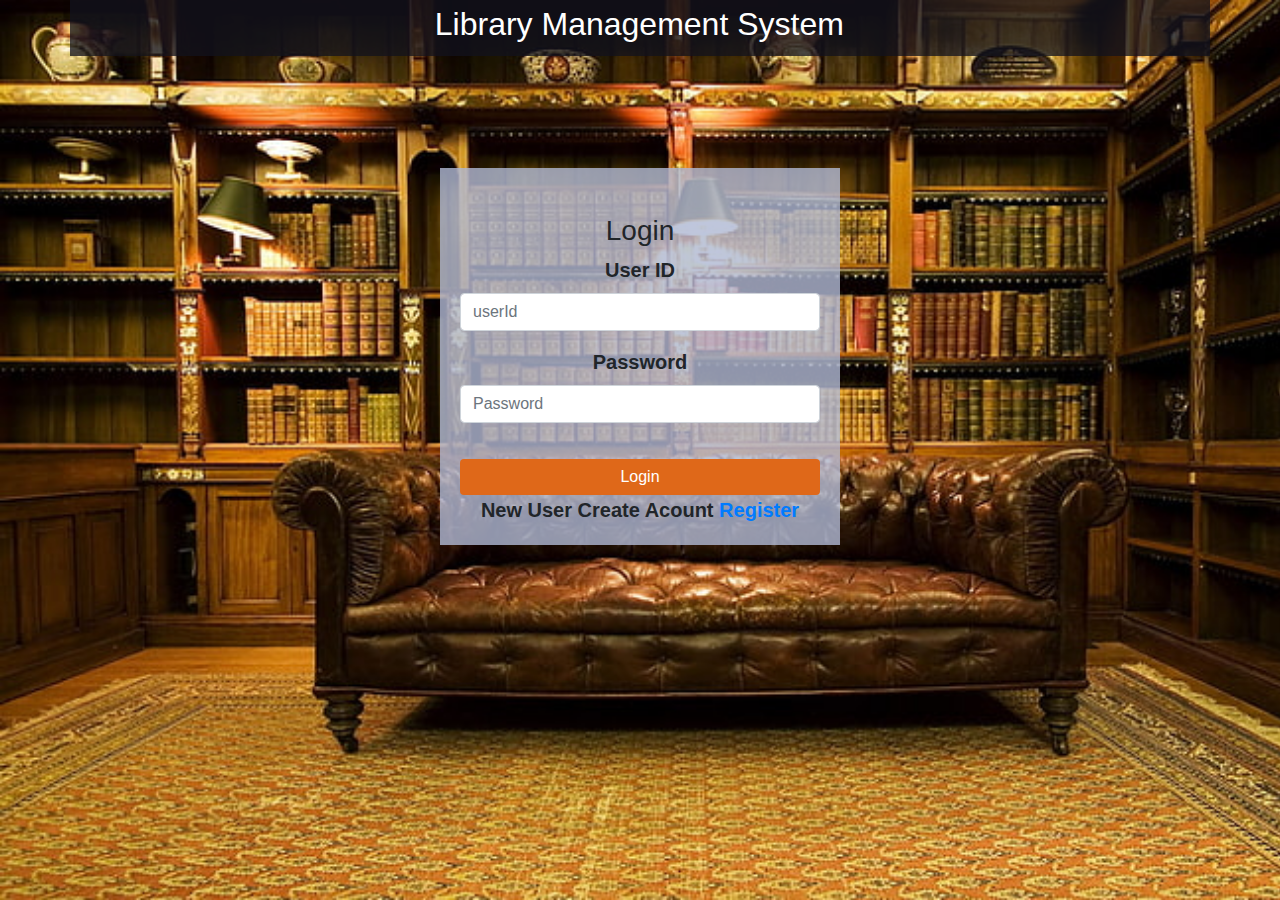
<file: login/index.html>
<!DOCTYPE html>
<html lang="en">
<head>
    <meta charset="UTF-8">
    <meta http-equiv="X-UA-Compatible" content="IE=edge">
    <meta name="viewport" content="width=device-width, initial-scale=1.0">
    <title>Liabrary Management System</title>
    <!-- font  awesome cdn -->
   <link rel="stylesheet" href="https://cdnjs.cloudflare.com/ajax/libs/font-awesome/6.2.0/css/all.min.css" integrity="sha512-xh6O/CkQoPOWDdYTDqeRdPCVd1SpvCA9XXcUnZS2FmJNp1coAFzvtCN9BmamE+4aHK8yyUHUSCcJHgXloTyT2A==" crossorigin="anonymous" referrerpolicy="no-referrer" />
    <link rel="stylesheet" href="bootstrap.css">
    <link rel="stylesheet" href="index.css">
</head>
<body >
    <div class="main">
        <div class="container">
            <div class="row">
                <div class="col nav">
                    <h2 class="navheading">Library Management System</h2>
                </div>
            </div>
        </div>
    <div class="container">
        <div class="row">
            <div class="col boxrow">
                <form class="login" id="form">
                    <p id="error"></p>
                    <h3>Login</h3>
                    <div class="form-group">
                      <label for="exampleInputEmail1">User ID</label>
                      <input type="email" class="form-control" id="email" value="" placeholder="userId">
                    </div>
                    <div class="form-group passbox">
                      <label for="password">Password</label>
                      <input type="password" class="form-control" id="password" value="" placeholder="Password">
                      <i class="fa-solid fa-eye-slash icon" id="icon" ></i>
                    </div>
                    <button type="submit" class="btn btn-primary formbtn">Login</button>
                    New User Create Acount <a href="../signup/index.html">Register</a>
                  </form>
            </div>
        </div>
    </div>
</div>


    <script src="index.js"></script>
</body>
</html>
</file>
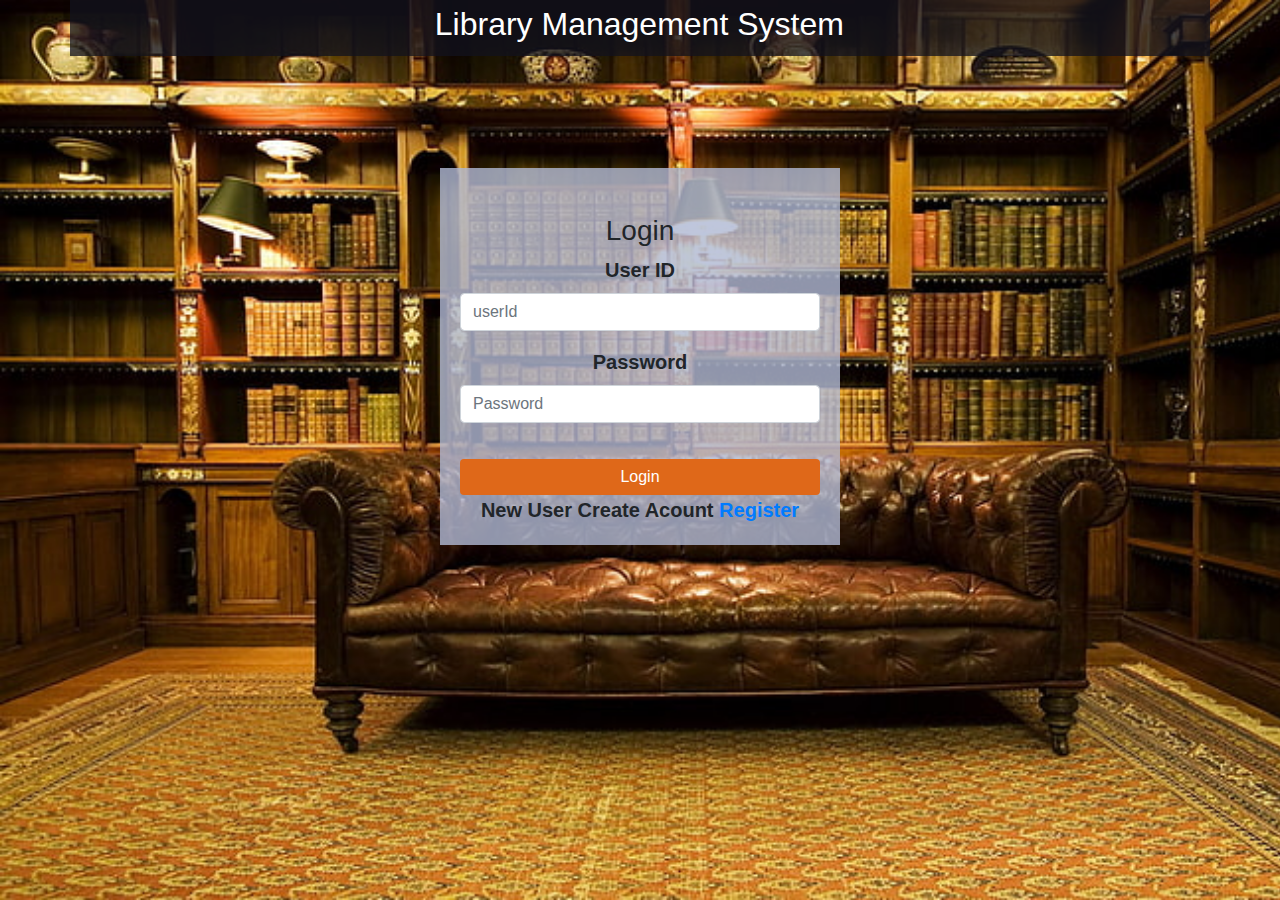
<file: home/home.html>
<!DOCTYPE html>
<html lang="en">
  <head>
    <meta charset="UTF-8" />
    <meta http-equiv="X-UA-Compatible" content="IE=edge" />
    <meta name="viewport" content="width=device-width, initial-scale=1.0" />
    <title>Liabry Management System</title>
    <link rel="stylesheet" href="https://cdnjs.cloudflare.com/ajax/libs/font-awesome/6.2.0/css/all.min.css" integrity="sha512-xh6O/CkQoPOWDdYTDqeRdPCVd1SpvCA9XXcUnZS2FmJNp1coAFzvtCN9BmamE+4aHK8yyUHUSCcJHgXloTyT2A==" crossorigin="anonymous" referrerpolicy="no-referrer" />
    <link rel="stylesheet" href="bootstrap.css">
    <link rel="stylesheet" href="home.css" />
  </head>
  <body class="body">
      <div class="container">
        <nav class="navbar navbar-expand-lg">
            <div class="container-fluid">
              <a class="navbar-brand navheading" href="#">Library Management System</a>
              <button class="navbar-toggler" type="button" data-bs-toggle="collapse" data-bs-target="#navbarText" aria-controls="navbarText" aria-expanded="false" aria-label="Toggle navigation">
                <span class="navbar-toggler-icon"></span>
              </button>
              <div class="collapse navbar-collapse" id="navbarText">
                <ul class="navbar-nav me-auto mb-2 mb-lg-0">
                  <li class="nav-item">
                    <a class="nav-link " aria-current="page" href="#">Home</a>
                  </li>
                  <li class="nav-item">
                    <a class="nav-link" href="#">Book List</a>
                  </li>
                  <li class="nav-item">
                    <a class="nav-link" href="#">Book Rental</a>
                  </li>
                  <div class="account">
                  <li class="nav-item">
                    <div class="dropdown">
                      <button class="dropbtn">Account
                        <i class="fa fa-caret-down"></i>
                      </button>
                      <div class="dropdown-content">
                        <a href="" id="navemail"></a>
                      </div>
                    </div>
                  </li>
                  <li class="navlink">
                    <button class="btn btn-danger" id="logoutbtn" onclick="logout()">Log Out</button>
                  </li>
                </div>
            </div>
          </nav>
          <div class="row">
            <div class="welcome">
              <h2 id="welcome">Welcome</h2>
              <button class="btn btn-primary m-2 btns" id="booklistbtn" >Book List</button>
              <button class="btn btn-primary m-2 btns" id="bookrentbtn" onclick="bookrent()">Book Rent</button>
            </div>
        </div> 
      </div>
      <div class="container" >
        <div class="spiner" id="spiner"></div>
        <div class="row tablerow" id="tablerow">
            <div class="col">
                <h3>Books List</h3>
                <table border="1" class="table">
                    <tr>
                        <th>Sr no</th>
                        <th>Image</th>
                        <th>Author</th>
                        <th>Title</th>
                        <th>Discription</th>
                        <th>Buy Links</th>
                    </tr>
                </table>
                <table border="1" class="table" id="table">
                                     <!--  retriving data -->
                </table>
            </div>
        </div>
        <footer class="footer" id="footer">
             <!-- <h3>Copyright (c) 2022 The New York Times Company.  All Rights Reserved.</h3> -->
        </footer>
      </div>
  </body>
  <script src="home.js"></script>
</html>
</file>
<file: login/index.css>
*{
    margin: 0;
    padding: 0;
    box-sizing: border-box;
}
.main{
    background: url("loginbg4.jpg") no-repeat;
    background-size: cover;
    height: 100vh;
    
}
.nav{
    background-color: rgba(18, 18, 29, 0.774);
    color: #fff;
    padding: 5px;
    padding-left: 32%;
}

.boxrow{
    display: flex;
    justify-content: center;
    align-items: center;
    height: 600px;
}
.login{
    width: 400px;
    background-color: rgba(176, 184, 212, 0.808);
    padding: 30px 20px 20px 20px;
    text-align: center;
    font-weight: 600;
    font-size: 20px;
}
.passbox{
    position: relative;
}
.icon{
    position: absolute;
    right: 12px;
    margin-top: -28px;
    cursor: pointer;
}
.login p{
    font-size: 20px;
    color: red;
    font-family: monospace;
}
.formbtn{
    background-color: rgb(223 104 25);
    width: 100%;
    border: none;
    margin-top: 20px;
}

.box{
    height: 70vh;
}
.image{
    background: url("bgimg1.jpg") no-repeat;
    background-size: cover;
}
</file>
<file: home/home.css>
*{
    box-sizing: border-box;
    font-family:Verdana, Geneva, Tahoma, sans-serif;
    color: #fff;
}
a:hover{
    color: #fff;
}
.body{
    background: url(image.jpg) no-repeat;
    background-size:100%;
    background-attachment: fixed;
}
.navbar{
    text-align: center;
    margin-top: 10px;
    background-color: rgba(18, 18, 29, 0.671);
}
.navheading{
     color: #ffff;
     font-size: 30px;
     font-family: cursive;
}
#navbarText{
    text-align: center;
    font-size: 20px;
}
.nav-item a{
    color: #fff;
    text-align: center;
}
.account{
    display: flex;
    height: 60%;
    
}
.account button{
    margin-top: 8px;
}
.dropdown {
    float: left;
    overflow: visible;
    position: relative;
  }
  .dropdown .dropbtn {
    border: none;
    outline: none;
    background-color: inherit;
    margin: 8px 10px 0px 80px;
}
  .dropdown-content {
    display: none;
    position: absolute;
    width: 150px;
    left: 35%;
    z-index: 1;
    padding-top: 11%;
    padding-bottom: 5%;
  }  
  .dropdown:hover .dropdown-content {
    display: block;
  }
  .dropdown-content:hover{
    display: block;
  }
#navemail{
 background-color: rgba(157, 163, 185, 0.801);
padding: 8px;
border-radius: 9px;
} 
.welcome{
    position: relative;
    top: 80px;
    left: 40%;
}
.welcome h2{
    font-size: 45px;
    font-weight: 600;
    font-family: Verdana, Geneva, Tahoma, sans-serif;
    margin: 30px;
}
.spiner{
    display: inline-block;
    position: relative;
    top: 130px;
    left: 45%;
}
.spiner h3{
    font-size: 45px;
    font-family: ui-sans-serif;
    font-weight: 700;
}
.tablerow{
    position: relative;
    top: 150px;
    background-color: rgba(116, 106, 106, 0.815);
    border-radius: 5px;
    visibility: hidden;
}
.tablerow2{
    visibility: visible;
}
.tablerow h3{
    background-color: none;
    text-align: center;
    color: rgb(245, 55, 55);
    font-size: 35px;
    font-weight: 600;
}
.table tr th,.table tr td{
    color: black;
    font-size: 15px;
    font-weight: 600;
    box-sizing: border-box;
}
.footer{
    
    height: 60px;
    background-color: rgba(116, 106, 106, 0.815);
    position: relative;
    top: 200px;
    visibility: hidden;

}
.footer2{
    visibility: visible;
}
.footer h3{
    font-size: 20px;
    text-align: center;
    padding: 20px;
    color: black;
    font-family: serif;
}
</file>
